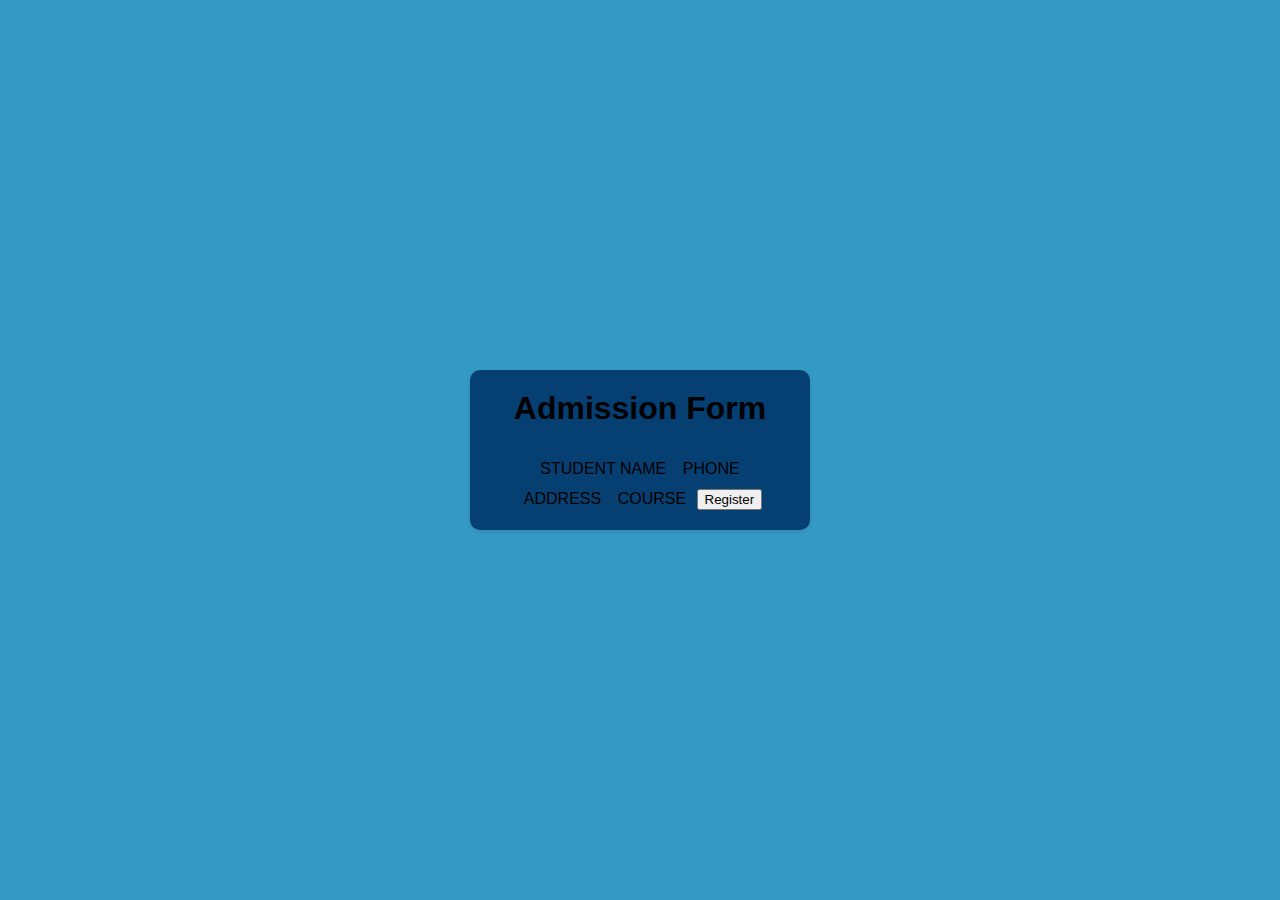
<file: index.html>
<!DOCTYPE html>
<html lang="en">
<head>
  <meta charset="UTF-8">
  <meta name="viewport" content="width=device-width, initial-scale=1.0">
  <title>Admission Form</title>
  <link rel="stylesheet" href="form.css">
</head>
<body>
  <div class="container">
    <h1>Admission Form</h1>
    <form>
      <button class="option-btn" type="button" onclick="openModal('STUDENT NAME')">STUDENT NAME</button>
      <button class="option-btn" type="button" onclick="openModal('PHONE')">PHONE</button>
      <button class="option-btn" type="button" onclick="openModal('ADDRESS')">ADDRESS</button>
      <button class="option-btn" type="button" onclick="openModal('COURSE')">COURSE</button>
      <button class="register-btn" type="submit">Register</button>
    </form>
  </div>

  <div id="modal" class="modal">
    <div class="modal-content">
      <h2 id="modal-title" class="modal-title"></h2>
      <p id="modal-content" class="modal-text"></p>
      <button class="close-btn" onclick="closeModal()">Close</button>
    </div>
  </div>

  <script src="form.js"></script>
</body>
</html>
</file>
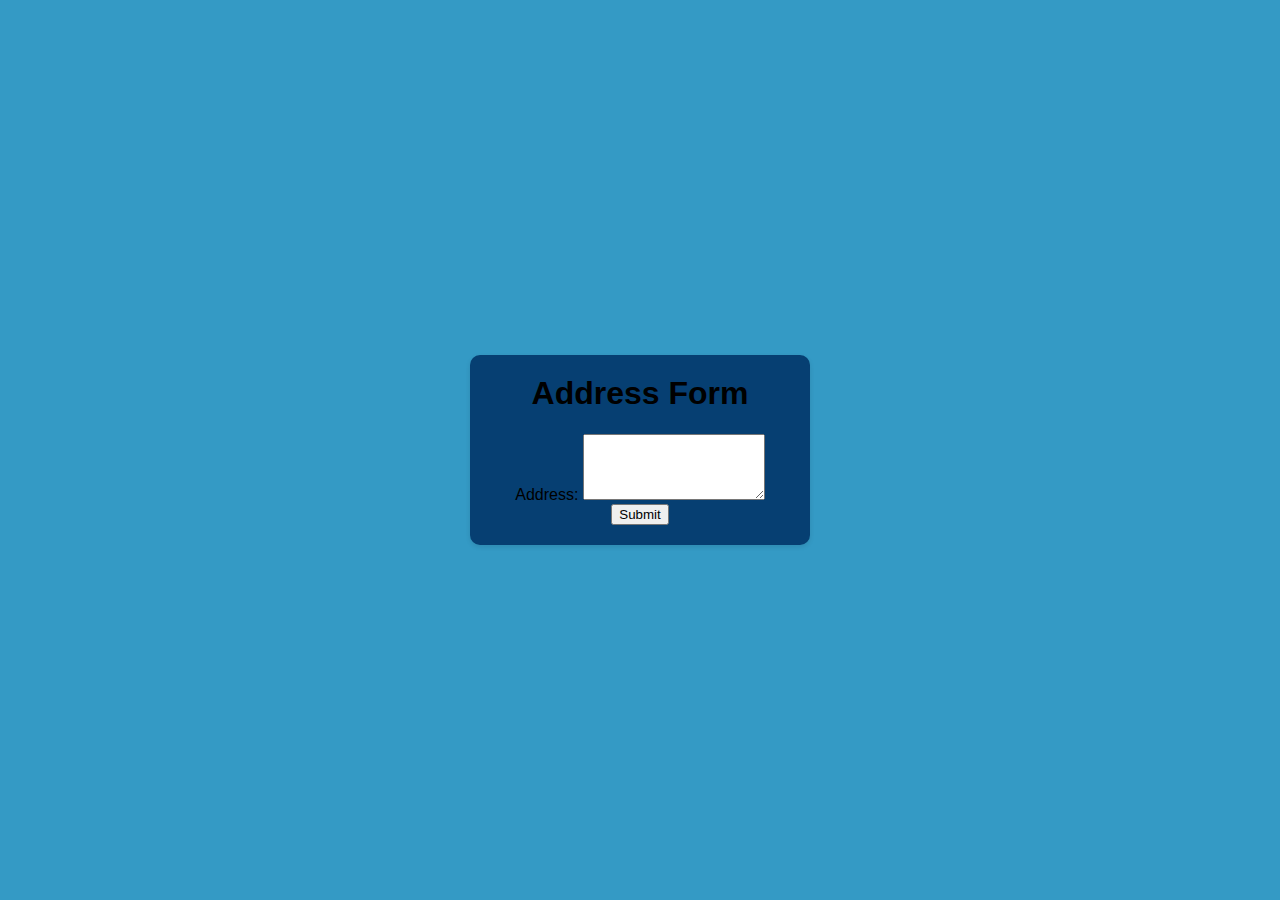
<file: address.html>
<!DOCTYPE html>
<html lang="en">
<head>
  <meta charset="UTF-8">
  <meta name="viewport" content="width=device-width, initial-scale=1.0">
  <title>Address Form</title>
  <link rel="stylesheet" href="form.css">
</head>
<body>
  <div class="container">
    <h1>Address Form</h1>
    <form>
      <label for="address">Address:</label>
      <textarea id="address" name="address" rows="4" required></textarea>
      <button class="submit-btn" type="submit" onclick="submitAddressForm()">Submit</button>
    </form>
  </div>
</body>
<script src="form.js"></script>
</html>
</file>
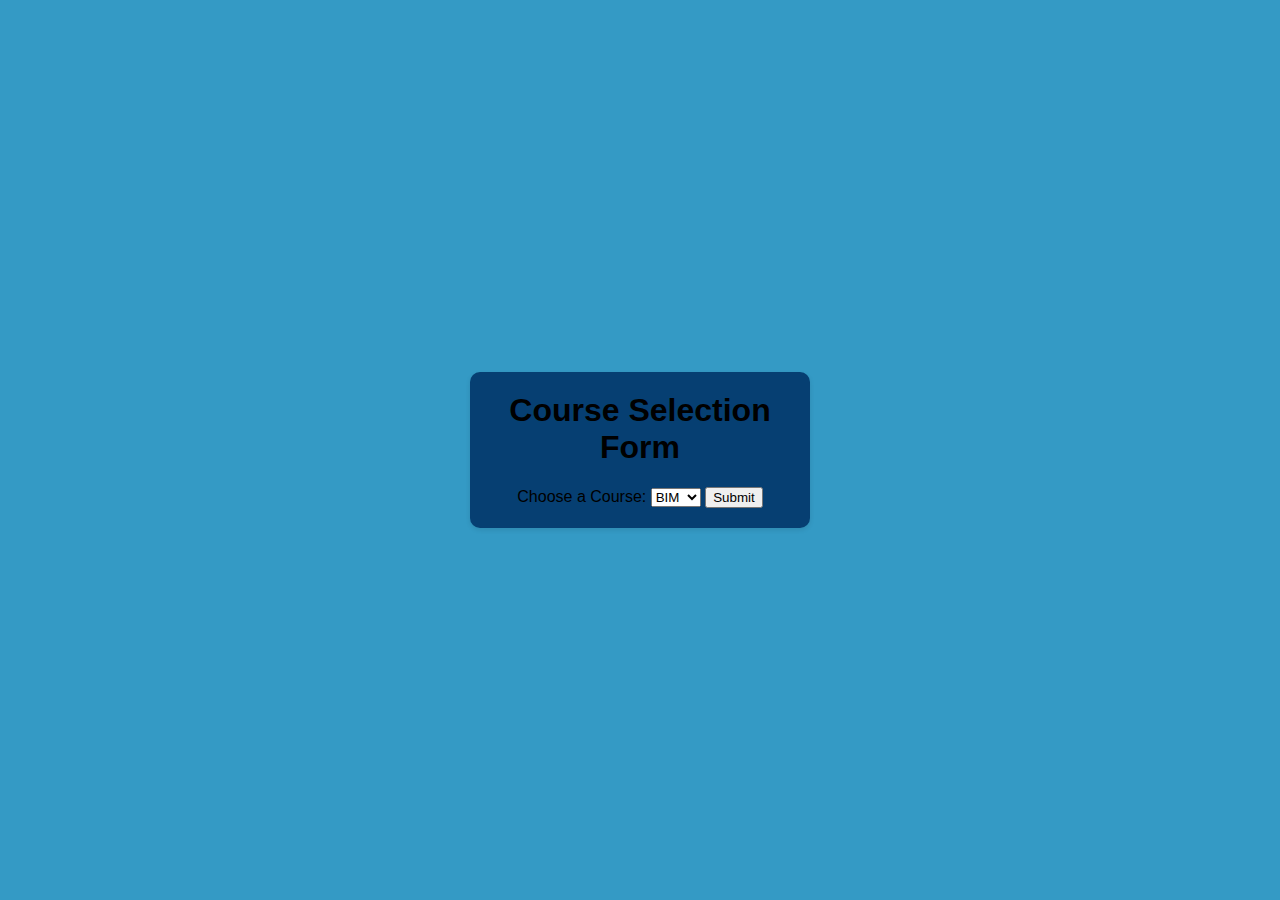
<file: course.html>
<!DOCTYPE html>
<html lang="en">
<head>
  <meta charset="UTF-8">
  <meta name="viewport" content="width=device-width, initial-scale=1.0">
  <title>Course Selection Form</title>
  <link rel="stylesheet" href="form.css">
</head>
<body>
  <div class="container">
    <h1>Course Selection Form</h1>
    <form>
      <label for="course">Choose a Course:</label>
      <select id="course" name="course" required>
        <option value="BIM">BIM</option>
        <option value="BCA">BCA</option>
        <option value="BBS">BBS</option>
      </select>
      <button class="submit-btn" type="submit" onclick="submitCourseForm()">Submit</button>
    </form>
  </div>
</body>
<script src="form.js"></script>
</html>
</file>
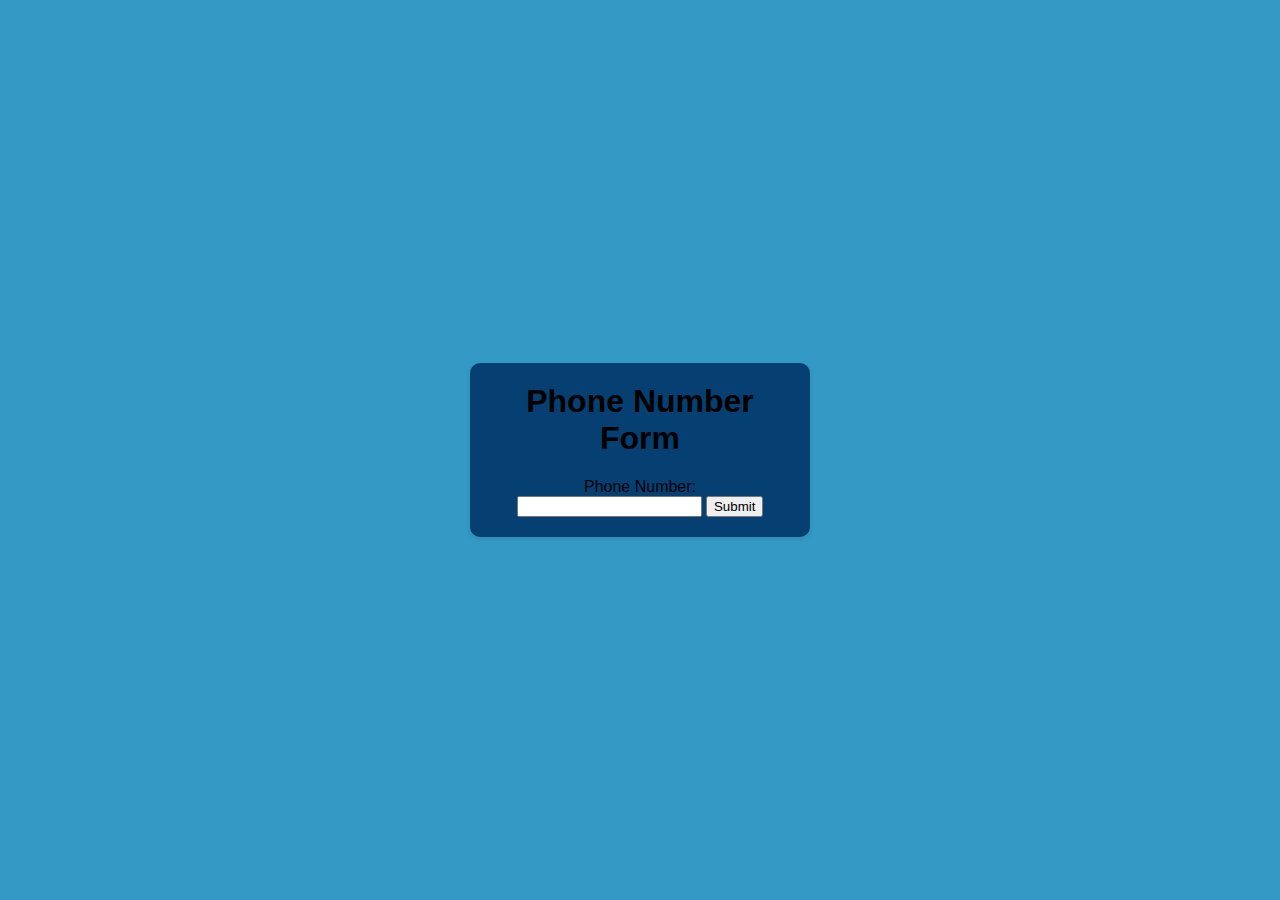
<file: phone.html>
<!DOCTYPE html>
<html lang="en">
<head>
  <meta charset="UTF-8">
  <meta name="viewport" content="width=device-width, initial-scale=1.0">
  <title>Phone Number Form</title>
  <link rel="stylesheet" href="form.css">
</head>
<body>
  <div class="container">
    <h1>Phone Number Form</h1>
    <form>
      <label for="phoneNumber">Phone Number:</label>
      <input type="tel" id="phoneNumber" name="phoneNumber" required>
      <button class="submit-btn" type="submit" onclick="submitPhoneNumberForm()">Submit</button>
    </form>
  </div>
</body>
<script src="form.js"></script>
</html>
</file>
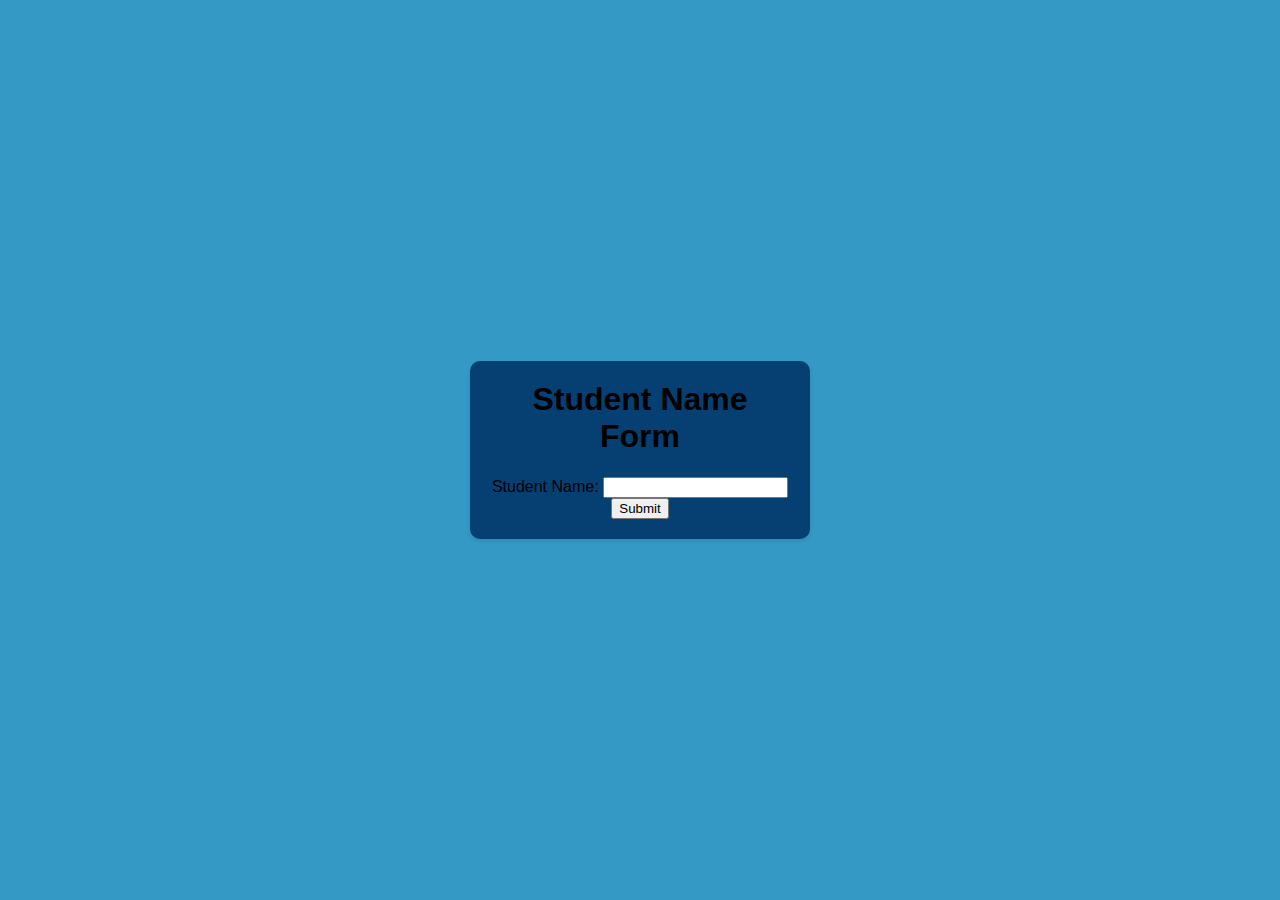
<file: student.html>
<!DOCTYPE html>
<html lang="en">
<head>
  <meta charset="UTF-8">
  <meta name="viewport" content="width=device-width, initial-scale=1.0">
  <title>Student Name Form</title>
  <link rel="stylesheet" href="form.css">
</head>
<body>
  <div class="container">
    <h1>Student Name Form</h1>
    <form>
      <label for="studentName">Student Name:</label>
      <input type="text" id="studentName" name="studentName" required>
      <button class="submit-btn" type="submit" onclick="submitStudentNameForm()">Submit</button>
    </form>
  </div>
</body>
<script src="form.js"></script>
</html>
</file>
<file: form.css>
body {
    font-family: Arial, sans-serif;
    margin: 0;
    padding: 0;
    display: flex;
    justify-content: center;
    align-items: center;
    min-height: 100vh;
    background-color: #349ac5;
  }
  
  .container {
    background-color: rgb(6, 63, 114);
    border-radius: 10px;
    padding: 20px;
    box-shadow: 0 2px 5px rgba(0, 0, 0, 0.1);
    width: 300px;
    text-align: center;
  }
  
  h1 {
    margin-top: 0;
  }
  
  .option-btn {
    border: none;
    background-color: transparent;
    cursor: pointer;
    font-size: 16px;
    margin-top: 10px;
    transition: background-color 0.3s ease;
  }
  
  .option-btn:hover {
    background-color: #249262;
  }
  
  .modal {
    display: none;
    position: fixed;
    top: 0;
    left: 0;
    width: 100%;
    height: 100%;
    background-color: rgba(157, 24, 24, 0.5);
    align-items: center;
    justify-content: center;
  }
  
  .modal-content {
    background-color: rgb(114, 20, 20);
    padding: 20px;
    border-radius: 10px;
    box-shadow: 0 2px 5px rgba(0, 0, 0, 0.1);
    width: 300px;
    text-align: center;
  }
  
  .modal-title {
    margin-top: 0;
  }
  
  .modal-text {
    margin-top: 10px;
  }
  
  .close-btn {
    border: none;
    background-color: #6b47a1;
    padding: 8px 12px;
    border-radius: 5px;
    cursor: pointer;
    font-size: 14px;
    margin-top: 10px;
  }
</file>
